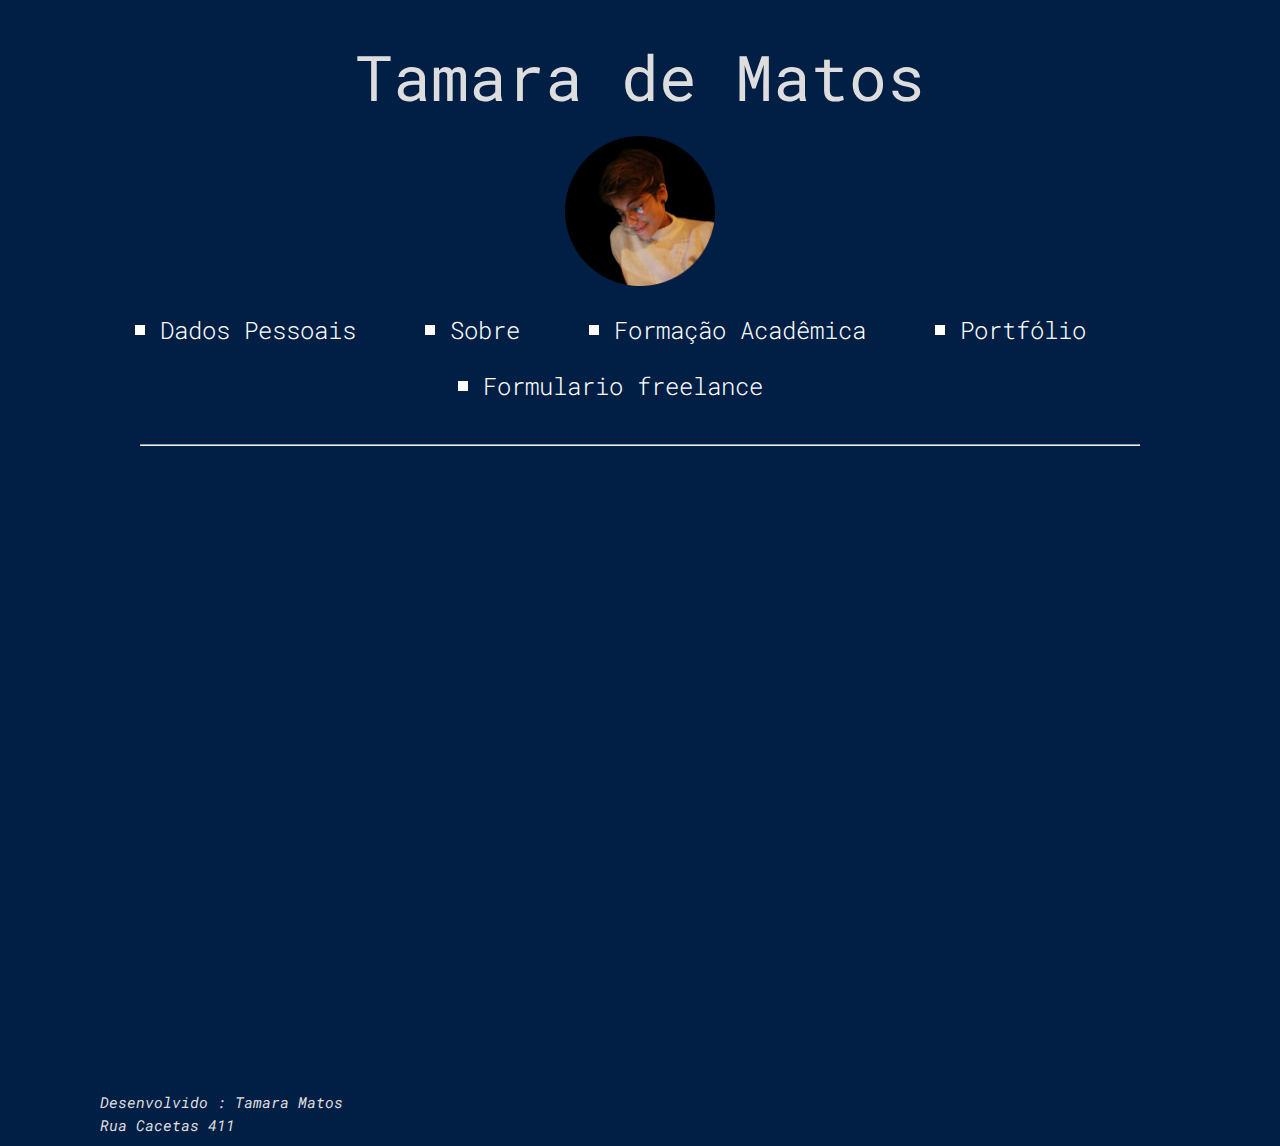
<file: index.html>
<!DOCTYPE html>
<html lang="pt-BR">
    <head>
        <meta charset="UTF-8">
        <meta http-equiv="X-UA-Compatible" content="IE=edge">
        <meta name="viewport" content="width=device-width, initial-scale=1.0">

        <link rel="preconnect" href="https://fonts.googleapis.com">
        <link rel="preconnect" href="https://fonts.gstatic.com" crossorigin>
        <link href="https://fonts.googleapis.com/css2?family=Roboto+Mono:wght@300&display=swap" rel="stylesheet"> 

        <link rel="stylesheet" href="https://cdnjs.cloudflare.com/ajax/libs/materialize/1.0.0/css/materialize.min.css">
  
        

        
        <link rel="stylesheet" href="css/index.css">
        <title>Currículo </title>
        <link rel="icon" type="image/jpg" href="assets/img/icons8-meu-computador-100.png" />
    </head>
    <body>
        
        <header class="center">
            
                <h1>Tamara de Matos</h1>
                <img src="assets/img/profile-pic (3).png" alt="Foto de Tamara" width="150px" height="150px">
           

            

        </header>
        <div class="center" id="nav">
            <a id="buttonIframe"  href="paginas/dadospessoais.html" target="mainPort">Dados Pessoais</a>
            <a id="buttonIframe"  href="paginas/sobre.html" target="mainPort">Sobre</a>
            <a id="buttonIframe"  href="paginas/formacao.html" target="mainPort">Formação Acadêmica</a>
            <a id="buttonIframe"  href="https://tamaramatosdev.github.io/" target="_blank">Portfólio</a>
            <a id="buttonIframe"  href="paginas/FormFreelance.html" target="mainPort">Formulario freelance</a>

            
        </div>
        <hr>
        <div>
            <iframe width="100%" height="600px" src=""  frameborder="0" name="mainPort"></iframe>
        </div>
               

        <div id="mapEnd">
            <address>
                Desenvolvido : Tamara Matos <br>
                Rua Cacetas 411
            </address>

        </div>
        <script src="https://cdnjs.cloudflare.com/ajax/libs/materialize/1.0.0/js/materialize.min.js"></script>
       
    </body>
</html>
</file>
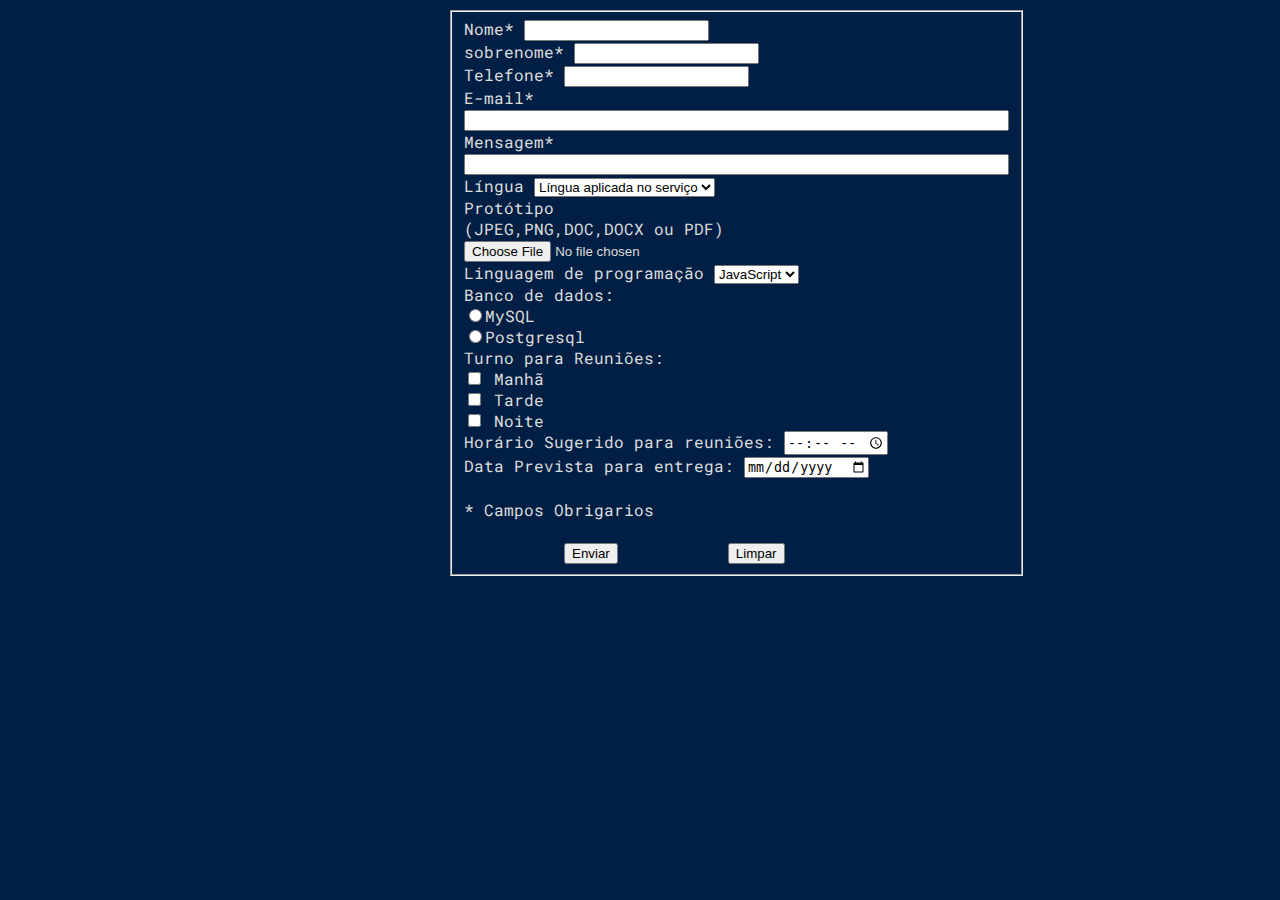
<file: paginas/FormFreelance.html>
<!DOCTYPE html>
<html lang="en">
<head>
    <meta charset="UTF-8">
    <meta http-equiv="X-UA-Compatible" content="IE=edge">
    <meta name="viewport" content="width=device-width, initial-scale=1.0">

    <link rel="preconnect" href="https://fonts.googleapis.com">
    <link rel="preconnect" href="https://fonts.gstatic.com" crossorigin>
    <link href="https://fonts.googleapis.com/css2?family=Roboto+Mono:wght@300&display=swap" rel="stylesheet"> 

    
    
    <link rel="stylesheet" href="../css/index.css">
    <title>Currículo </title>
    <link rel="icon" type="image/jpg" href="assets/img/icons8-meu-computador-100.png" />
</head>
<body>
    <form id="form" name="formFree" action=""> 
      <fieldset>
        Nome* <input id = 1 type="text" name="nome"> <br>
        sobrenome* <input id = 2  type="text" name="sobrenome"><br>
        Telefone* <input id = 3  type="tel" name="telefone" maxlength="15" onkeyup="handlePhone(event)" /> <br>
        E-mail* <input id = 4  type="text" name="email" onblur="validacaoEmail(formFree.email)"  maxlength="60" size='65'> <div id="validacao"></div> 
        Mensagem* <input id = 5  type="text" name="mensagem" maxlength="500"  size="65"cols="35" rows="8"> <br>
        Língua 
          <select name="lingua">
            <option value="">Língua aplicada no serviço</option>
            <option value="ingles">Inglês</option>
            <option value="espanhhol">Espanhol</option>
            <option value="portugues">Português(pt-BR)</option>
          </select> <br>
      Protótipo <br> 
        (JPEG,PNG,DOC,DOCX ou PDF) <br>
        <input type="file" name="prototipo" required accept="image/jpeg, image/png, aplication/pdf, aplication/doc, aplication/docx"> <br>
      Linguagem de programação 
        <select name="linguagem" id="">
          <option value="JavaScript">JavaScript</option>
          <option value="C">C</option>
          <option value="PHP">PHP</option>
        </select> <br>
        Banco de dados: <br>
          <input type="radio" name="opcoesBD" value="MySQL">MySQL <br> 
          <input type="radio" name="opcoesBD" value="Postgresql">Postgresql <br>
        Turno para Reuniões: <br>
          <input type="checkbox" name="reunioes" value="manha"> Manhã <br>
          <input type="checkbox" name="reunioes" value="tarde"> Tarde <br>
          <input type="checkbox" name="reunioes" value="noite"> Noite <br>
        Horário Sugerido para reuniões: <input type="time"> <br>
        Data Prevista para entrega: <input type="date"> <br>

        <br> * Campos Obrigarios <br> <br>

        <input id="btn_envia" type="submit" name="btn_envia" value="Enviar" onclick="submeterForm()">
        <input id="btn_limpa" type="button" name="btn_limpa" value="Limpar" onclick="limparCampos()">
      </fieldset>
    </form>
    
    

    
      
    <script lang="JavaScript" src="../js.js"></script>
</body>
</html>
</file>
<file: css/index.css>
body{
    font-family: 'roboto mono', sans-serif;
    margin: 10px 100px;
   background-color: #011F45;
   color: #ddd;
}

hr{
  margin: 40px;
}
h1{
  color: #ddd;
}

table {
  display: inline-table;
  font-family: 'Roboto Mono', Helvetica, sans-serif;
  border-collapse: collapse;
  width: 100%;
  width: 1000px;
 
}

table td, table th {
  border: 1px solid #ddd;
  padding: 8px;
 
}

table tr:nth-child(even){background-color: #b1a7a6;}


table th {
  padding-top: 12px;
  padding-bottom: 12px;
  text-align: left;
  background-color: #fefae0;
  color: black;
}

#button{
  display: inline-flex;
  margin-top: 20px;
  margin-right: 5px;
}
#aa{
  background-color: #fefae0;
  color: #011F45;
}

#iconegit{
  margin-top: 5px;
}
#portfolio{
  content: 400px;
}

#buttonIframe{
  margin-right: 60px;
}
a{
  display: inline-flex;
  align-items: center;
  color: #fff;
  font-size: 24px;
  font-family: "roboto mono", Arial, Helvetica, sans-serif;
  font-weight: 300;
  text-decoration: none;
  margin-right: 40px;
  margin-top: 20px;
}

a:hover{
  transform: scale(1.06);
}

a::before{
  content: "";
  background-color: #fff;
  width: 10px;
  height: 10px;
  margin-right: 15px;
}

fieldset{
  margin-left: 350px;
  width: 400px;
}
#btn_limpa, #btn_envia{
  margin-left: 100px;
}
</file>
